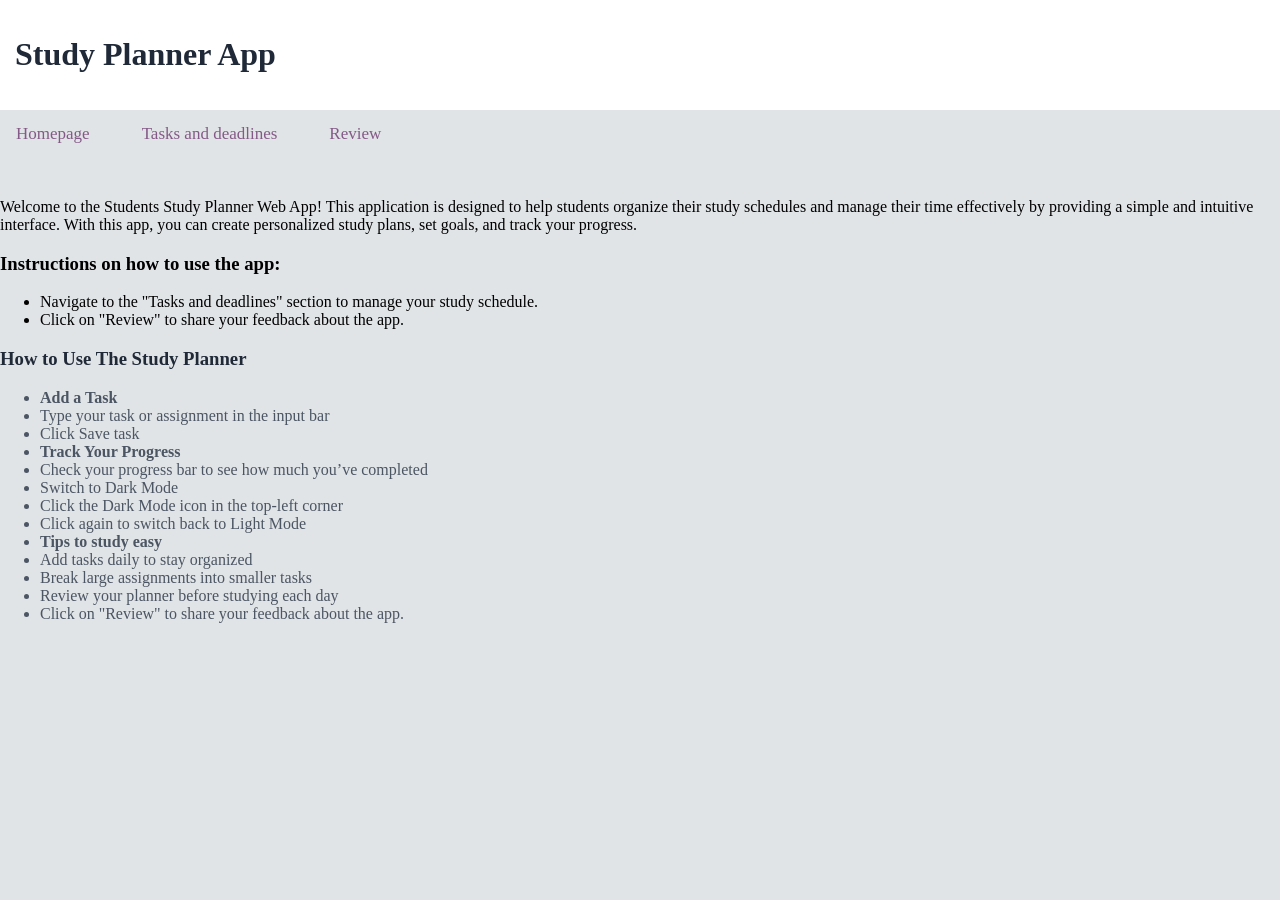
<file: index.html>
<!DOCTYPE html>
<html>
    <head> 
        <meta charset="UTF-8">
        <title>Study Planner</title>
         <link rel="stylesheet" href="Plannerstyle.css">
    </head>
    <body class="container" style="background-color:#e1e4e7 ;">  
   
      <div class="topnav">
    <header>
        <h1 class="d-inline pl-2 text-white" style="color: #1F2937;">Study Planner App</h1>
    </header>
        <a class="active" href="Plannerstructure.html"> Homepage </a>
        <a href="2tab.html"> Tasks and deadlines </a>
        <a href="Review.html"> Review </a><br><br>
</div><br><br>
        <p>Welcome to the Students Study Planner Web App! This application is designed to help 
        students organize their study schedules and manage their time effectively by providing a simple and intuitive interface.
        With this app, you can create personalized study plans, set goals, and track your progress.</p>

        <h3>Instructions on how to use the app:</h3>
        <ul>
            <li>Navigate to the "Tasks and deadlines" section to manage your study schedule.</li>
            <li>Click on "Review" to share your feedback about the app.</li>
        </ul>

        <h3 style="color: #1F2937;">How to Use The Study Planner</h3>
        <ul style="color: #4B5563;">
        <li><strong>Add a Task</strong></li>
        <li>Type your task or assignment in the input bar</li>
        <li>Click Save task</li>
        <li><strong>Track Your Progress</strong></li>
       <li>Check your progress bar to see how much you’ve completed</li> 
       <li>Switch to Dark Mode</li>
       <li>Click the Dark Mode icon in the top-left corner</li>
       <li>Click again to switch back to Light Mode</li>
       <li><strong>Tips to study easy</strong></li>
       <li>Add tasks daily to stay organized</li>
       <li>Break large assignments into smaller tasks</li>
       <li>Review your planner before studying each day</li>
        <li>Click on "Review" to share your feedback about the app.</li>
        </ul>

    </body>
</html>
</file>
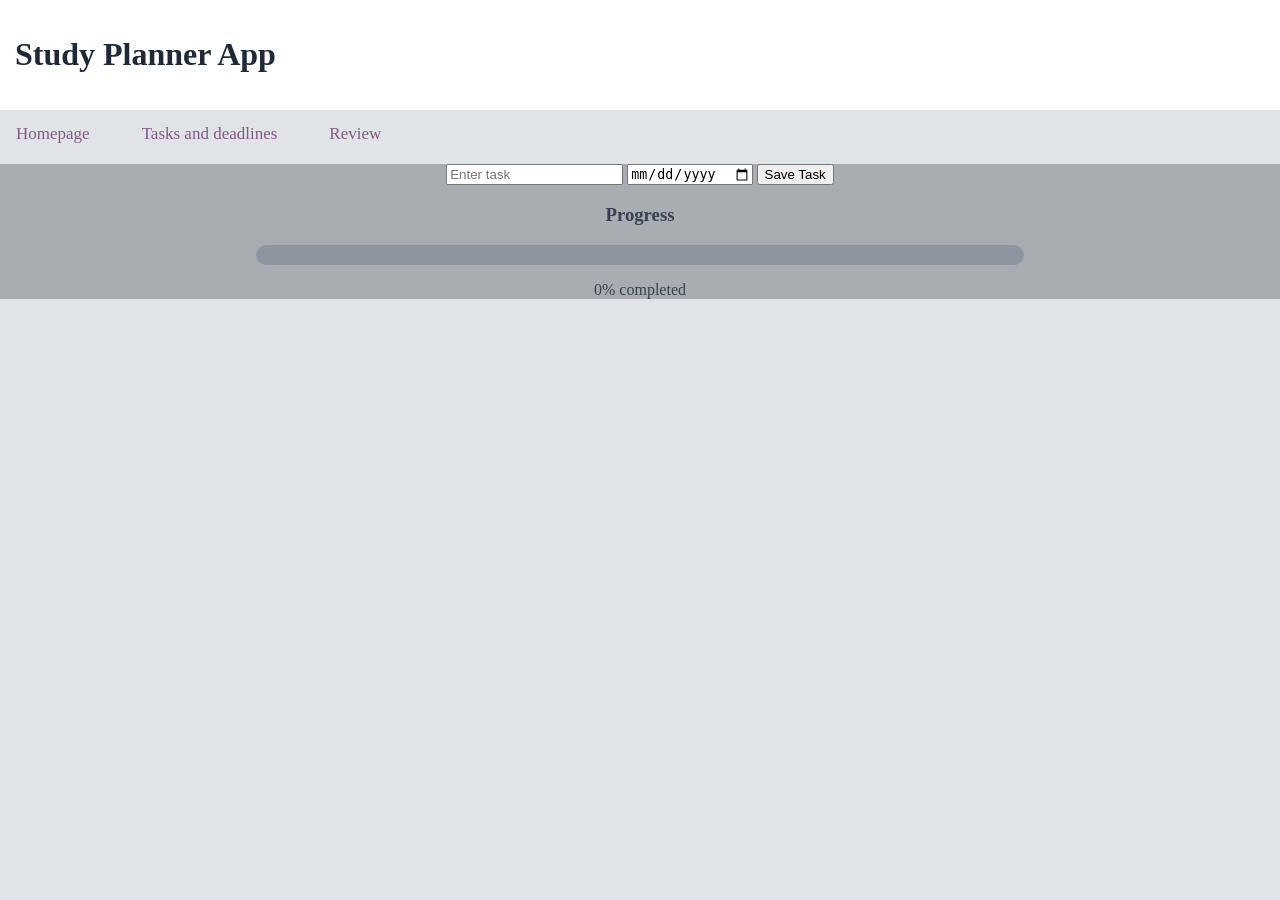
<file: 2tab.html>
<!DOCTYPE html>
<HTML>
    <head>
        <title>Tasks and Deadlines</title>
          <link rel="stylesheet" href="Plannerstyle.css">
    </head>
    <body class="container" style="background-color:#e1e4e7 ;">  
    <div class="topnav">
    <header>
      <h1 class="d-inline pl-2 text-white" style="color: #1F2937;">Study Planner App</h1>
    </header>
        <a class="active" href="Plannerstructure.html"> Homepage </a>
        <a href="2tab.html"> Tasks and deadlines </a>
        <a href="Review.html"> Review </a><br>
</div><br><br>

<div style="text-align: center; color: #374151; background-color: #a9adb2;">
  <section class="task-input" style="text-align: center;">
    <input type="text" id="taskName" placeholder="Enter task">
    <input type="date" id="taskDate">
    <button onclick="addTask()">Save Task</button>
  </section>

  <section id="taskList"></section>

  <section class="progress-section">
    <h3>Progress</h3>
    <div class="progress-bar">
      <div id="progressFill"></div>
    </div>
    <p id="progressText">0% completed</p>
    <p id="motivation"></p>
  </section>
        
  <script src="Study.js"></script>
    </body>

</HTML>
</file>
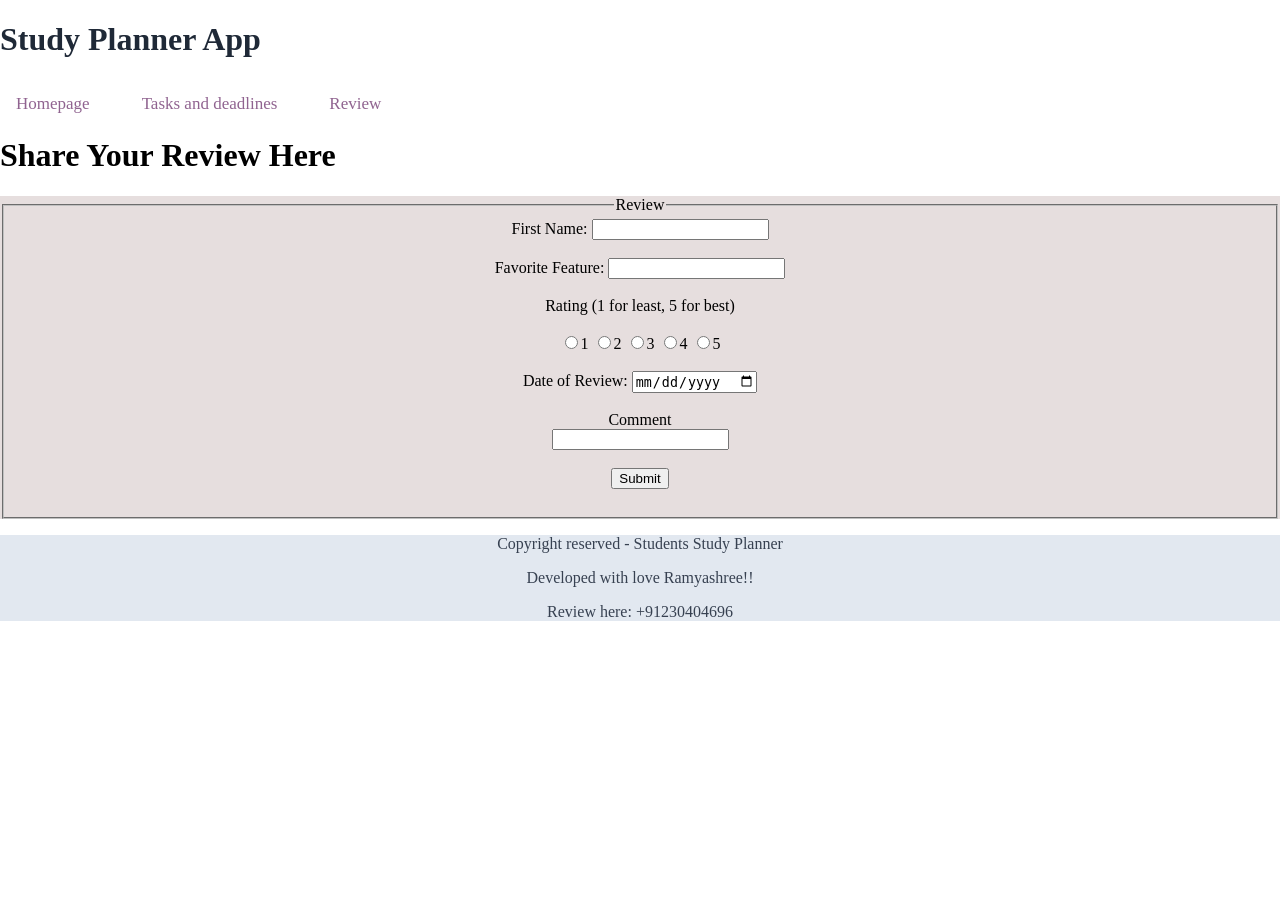
<file: Review.html>
<!DOCTYPE html>
<HTML>
    <head>
        <title>Review</title>
          <link rel="stylesheet" href="Plannerstyle.css">
    </head>
    <body>
        <div class="topnav">
    <div class="col-6 d-flex justify-content-start align-items-center">
        <i class="fa fa-spinner fa-spin fa-3x fa-fw text-warning pb-3"></i>
        <h1 class="d-inline pl-2 text-white" style="color: #1F2937;">Study Planner App</h1>
    </div>
        <a class="active" href="Plannerstructure.html"> Homepage </a>
        <a href="2tab.html"> Tasks and deadlines </a>
        <a href="Review.html"> Review </a><br><br>
</div>

<h1> Share Your Review Here </h1>
<form style="text-align: center; background-color: #e6dede;">

    <fieldset>

        <legend>Review</legend>

        <label>First Name:</label>
        <input type="First name" id="First name"><br><br>

        <label>Favorite Feature:</label>
        <input type="feature" id="Feature"><br><br>

        <label>Rating (1 for least, 5 for best)</label><br><br>
        <input type="radio" id="Rating" value="1">1 
        <input type="radio" id="Rating" value="2">2 
        <input type="radio" id="Rating" value="3">3 
        <input type="radio" id="Rating" value="4">4 
        <input type="radio" id="Rating" value="5">5 <br><br>

        <label>Date of Review:</label>
        <input type="date" id="Date" name="Date"><br><br>

        <label>Comment</label><br>
        <input type="comment" id="Comment" name="Comment"><br><br>
        <button>Submit</button><br><br>
    </fieldset>
</form>
        
<div style="text-align: center; color: #374151; background-color: #E2E8F0;">
    <footer>
        <p>Copyright reserved - Students Study Planner</p>
        <p>Developed with love Ramyashree!!</p>
        <p>Review here: +91230404696</p>
    </footer>
</div>
        
    </body>

</HTML>
</file>
<file: Plannerstyle.css>
body {
    margin: 0;
font-family: 'Times New Roman', Times, serif;

}

header {
overflow: hidden;
background-color:#FFFFFF;
padding: 15px;
color: #426698;
}

.topnav a {
float: left;
color: #4a00499c;
text-align: center;
padding: 14px 16px;
text-decoration: none;
font-size: 17px;
margin-right: 20px;
}

.topnav a:hover {
background-color:#cac3da;
color: #4B5563;
}

.progress-bar {
  width: 60%;
  height: 20px;
  background: #8f95a0;
  margin: 10px auto;
  border-radius: 10px;
}

#progressFill {
  height: 100%;
  width: 0%;
  background: #63917e;
  border-radius: 10px;
}
</file>
